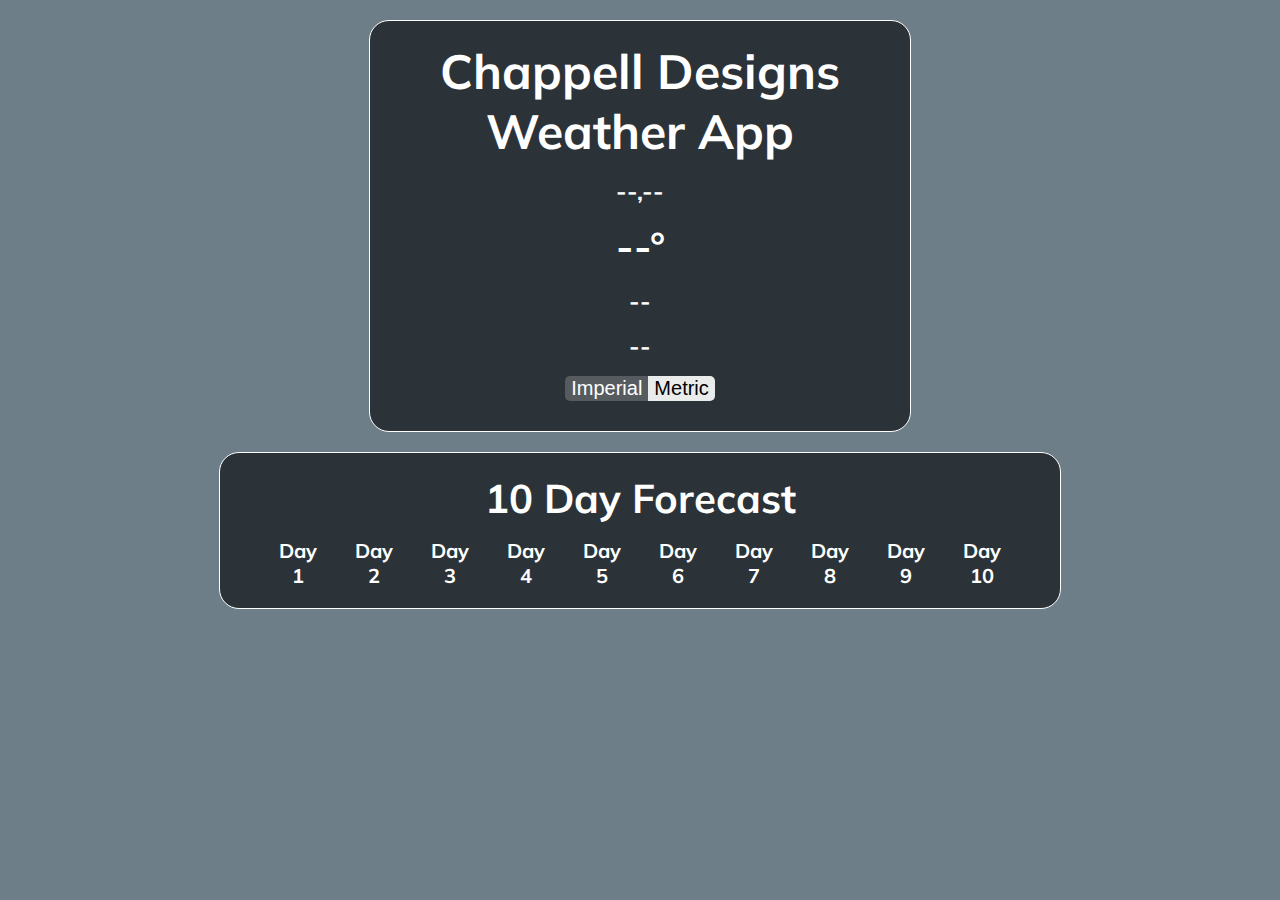
<file: index.html>
<!DOCTYPE html>
<html>
  <head>
    <meta charset="utf-8">
    <meta name="viewport" content="width=device-width, initial-scale=1">
    <title></title>
    <link type='text/css' rel='stylesheet' href='style.css' />    
  </head>
  <link href="https://fonts.googleapis.com/css?family=Muli" rel="stylesheet">
  <body>
    <div id='box-wrapper'>
      <h1>Chappell Designs Weather App</h1>
      <h3 id='location'>--,--</h3>
      <h2 id='temp'>--&deg;</h2>
      <h3 id='cond'>--</h3>
      <h3 id='wind'>--</h3>
      <button id='imperial'>Imperial</button><button id='metric' class='active'>Metric</button>
    </div>
    <div id='forecast-wrapper'>
      <h2>10 Day Forecast</h2>
      <div class='day-block'>
        <h3 class='day'>Day 1</h3>
      </div>
      <div class='day-block'>
        <h3 class='day'>Day 2</h3>
      </div>
      <div class='day-block'>
        <h3 class='day'>Day 3</h3>
      </div>
      <div class='day-block'>
        <h3 class='day'>Day 4</h3>
      </div>
      <div class='day-block'>
        <h3 class='day'>Day 5</h3>
      </div>
      <div class='day-block'>
        <h3 class='day'>Day 6</h3>
      </div>
      <div class='day-block'>
        <h3 class='day'>Day 7</h3>
      </div>
      <div class='day-block'>
        <h3 class='day'>Day 8</h3>
      </div>
      <div class='day-block'>
        <h3 class='day'>Day 9</h3>
      </div>
      <div class='day-block'>
        <h3 class='day'>Day 10</h3>
      </div>
    </div>
    <script
  src="https://code.jquery.com/jquery-3.2.1.min.js"
  integrity="sha256-hwg4gsxgFZhOsEEamdOYGBf13FyQuiTwlAQgxVSNgt4="
  crossorigin="anonymous"></script>
  <script type='text/javascript' src='script.js'></script>
  </body>
</html>
</file>
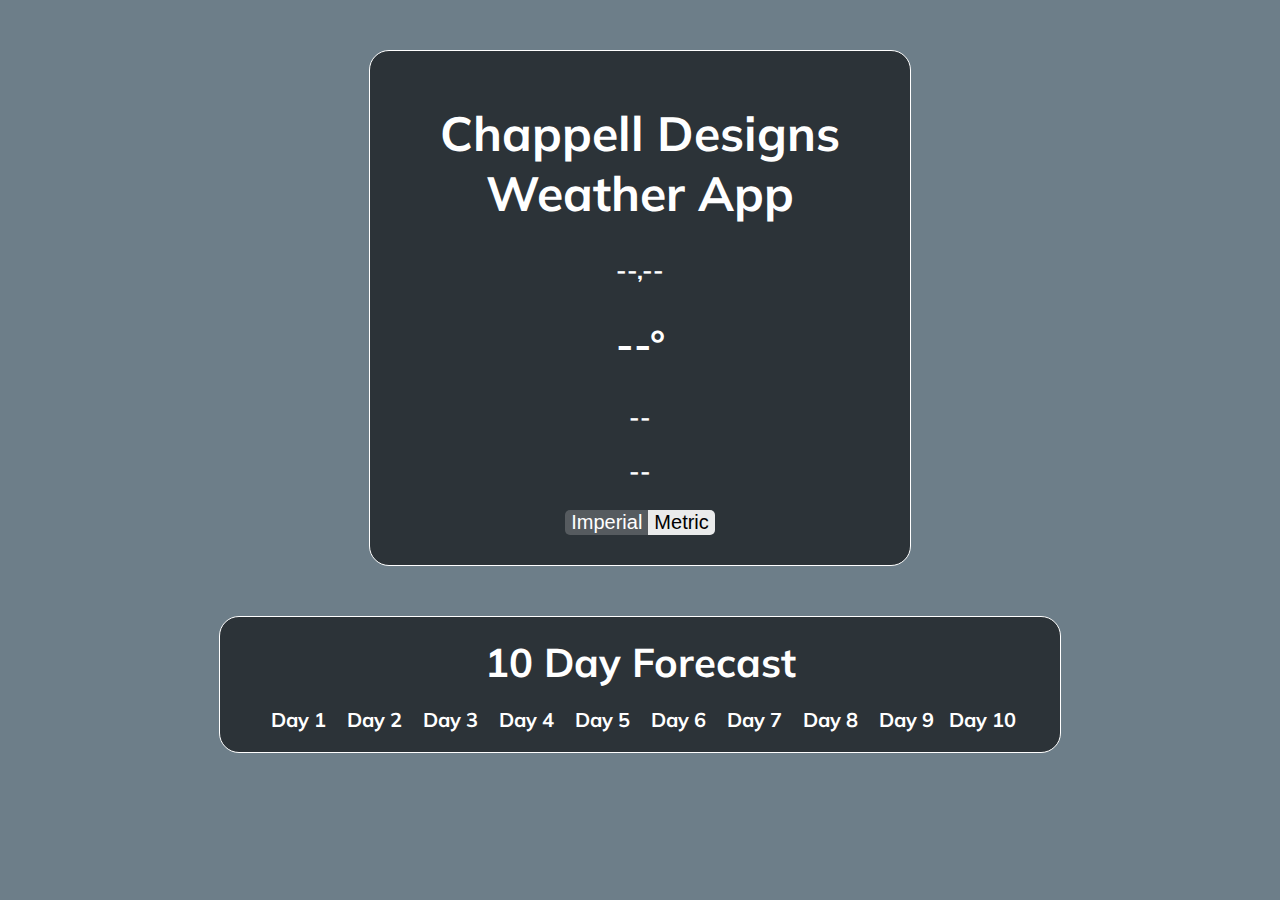
<file: weather2.html>
<!DOCTYPE html>
<html>
  <head>
    <meta charset="utf-8">
    <title></title>
    <link type='text/css' rel='stylesheet' href='weather2.css' />
  </head>
  <link href="https://fonts.googleapis.com/css?family=Muli" rel="stylesheet">
  <body>
    <div id='box-wrapper'>
      <h1>Chappell Designs Weather App</h1>
      <h3 id='location'>--,--</h3>
      <h2 id='temp'>--&deg;</h2>
      <h3 id='cond'>--</h3>
      <h3 id='wind'>--</h3>
      <button id='imperial'>Imperial</button><button id='metric' class='active'>Metric</button>
    </div>
    <div id='forecast-wrapper'>
      <h2>10 Day Forecast</h2>
      <div class='day-block'>
        <h3 class='day'>Day 1</h3>
      </div>
      <div class='day-block'>
        <h3 class='day'>Day 2</h3>
      </div>
      <div class='day-block'>
        <h3 class='day'>Day 3</h3>
      </div>
      <div class='day-block'>
        <h3 class='day'>Day 4</h3>
      </div>
      <div class='day-block'>
        <h3 class='day'>Day 5</h3>
      </div>
      <div class='day-block'>
        <h3 class='day'>Day 6</h3>
      </div>
      <div class='day-block'>
        <h3 class='day'>Day 7</h3>
      </div>
      <div class='day-block'>
        <h3 class='day'>Day 8</h3>
      </div>
      <div class='day-block'>
        <h3 class='day'>Day 9</h3>
      </div>
      <div class='day-block'>
        <h3 class='day'>Day 10</h3>
      </div>
    </div>
    <script
  src="https://code.jquery.com/jquery-3.2.1.min.js"
  integrity="sha256-hwg4gsxgFZhOsEEamdOYGBf13FyQuiTwlAQgxVSNgt4="
  crossorigin="anonymous"></script>
  <script type='text/javascript' src='weather2.js'></script>
  </body>
</html>
</file>
<file: style.css>
html {
  text-align: center;
  background: #6D7E89;
  background-position: center;
  background-attachment: fixed;
  background-size: cover;
  -o-background-size: cover;
  -webkit-background-size: cover;
  -moz-background-size: cover;
  background-repeat: no-repeat;
  color: white;
  font-family: 'Muli', sans-serif;
}

#box-wrapper {
  background: rgba(1,1,1,0.6);
  width: 500px;
  margin: 20px auto;
  padding: 20px;
  border: 1px solid white;
  border-radius: 20px;
}

#forecast-wrapper {
  background: rgba(1,1,1,0.6);
  width: 800px;
  margin: 20px auto;
  padding: 20px;
  border: 1px solid white;
  border-radius: 20px;
}

h1 {
  font-size: 48px;
  margin: 0;
}

h2 {
  font-size: 40px;
  margin: 0;
}

h3 {
  font-size: 24px;
  margin: 15px;
}

#forecast-wrapper h2 {
  margin: 0;
}

#forecast-wrapper h3 {
  margin-bottom: 0;
}

button {
  margin: 0 0 10px;
  font-size: 20px;
  border: none;
  outline: none;
  background: rgba(255,255,255,0.2);
  color: white;
}

button:hover {
  cursor: pointer;
}

.active {
  background: rgba(255,255,255,0.9);
  color: black;
}

.day-block {
  display: inline-block;
  width: 9%;
}

.day-block h3 {
  font-size: 20px;
}

#imperial {
  border-top-left-radius: 5px;
  border-bottom-left-radius: 5px;
}

#metric {
  border-top-right-radius: 5px;
  border-bottom-right-radius: 5px;
}

@media screen and (max-width: 900px) {
  #box-wrapper {
    width: 400px;
  }
  h1 {
    font-size: 40px;
  }
  h2 {
    font-size: 32px;
  }
  h3 {
    font-size: 16px;
  }
  #forecast-wrapper {
    width: 400px;
  }
  .day-block {
    font-size: 14px;
    width: 18%;
    margin-top: 10px;
  }
  .day-block h3 {
    margin: 0;
  }
}

@media screen and (max-width: 480px) {
  #box-wrapper {
    width: 300px;
  }
  h1 {
    font-size: 32px;
  }
  h2 {
    font-size: 24px;
  }
  #forecast-wrapper {
    width: 300px;
  }
  .day-block {
    font-size: 12px;
    margin-top: 8px;
    width: 18%;
  }
  .day-block h3 {
    font-size: 18px;
  }
}
</file>
<file: weather2.css>
html {
  text-align: center;
  background: #6D7E89;
  background-position: center;
  background-attachment: fixed;
  background-size: cover;
  -o-background-size: cover;
  -webkit-background-size: cover;
  -moz-background-size: cover;
  background-repeat: no-repeat;
  color: white;
  font-family: 'Muli', sans-serif;
}

#box-wrapper {
  background: rgba(1,1,1,0.6);
  width: 500px;
  margin: 50px auto;
  padding: 20px;
  border: 1px solid white;
  border-radius: 20px;
}

#forecast-wrapper {
  background: rgba(1,1,1,0.6);
  width: 800px;
  margin: 50px auto;
  padding: 20px;
  border: 1px solid white;
  border-radius: 20px;
}

h1 {
  font-size: 48px;
}

h2 {
  font-size: 40px;
}

h3 {
  font-size: 24px;
}

#forecast-wrapper h2 {
  margin: 0;
}

#forecast-wrapper h3 {
  margin-bottom: 0;
}

/*.forecast-temp {
}*/

button {
  margin: 0 0 10px;
  font-size: 20px;
  border: none;
  outline: none;
  background: rgba(255,255,255,0.2);
  color: white;
}

button:hover {
  cursor: pointer;
}

.active {
  background: rgba(255,255,255,0.9);
  color: black;
}

.day-block {
  display: inline-block;
  width: 9%;
}

.day-block h3 {
  font-size: 20px;
}

#imperial {
  border-top-left-radius: 5px;
  border-bottom-left-radius: 5px;
}

#metric {
  border-top-right-radius: 5px;
  border-bottom-right-radius: 5px;
}

@media screen and (max-width: 600px) {
  #box-wrapper {
    width: 400px;
  }
  h1 {
    font-size: 40px;
  }
  h2 {
    font-size: 32px;
  }
  h3 {
    font-size: 16px;
  }
}

@media screen and (max-width: 480px) {
  #box-wrapper {
    width: 300px;
  }
  h1 {
    font-size: 32px;
  }
  h2 {
    font-size: 24px;
  }
}
</file>
